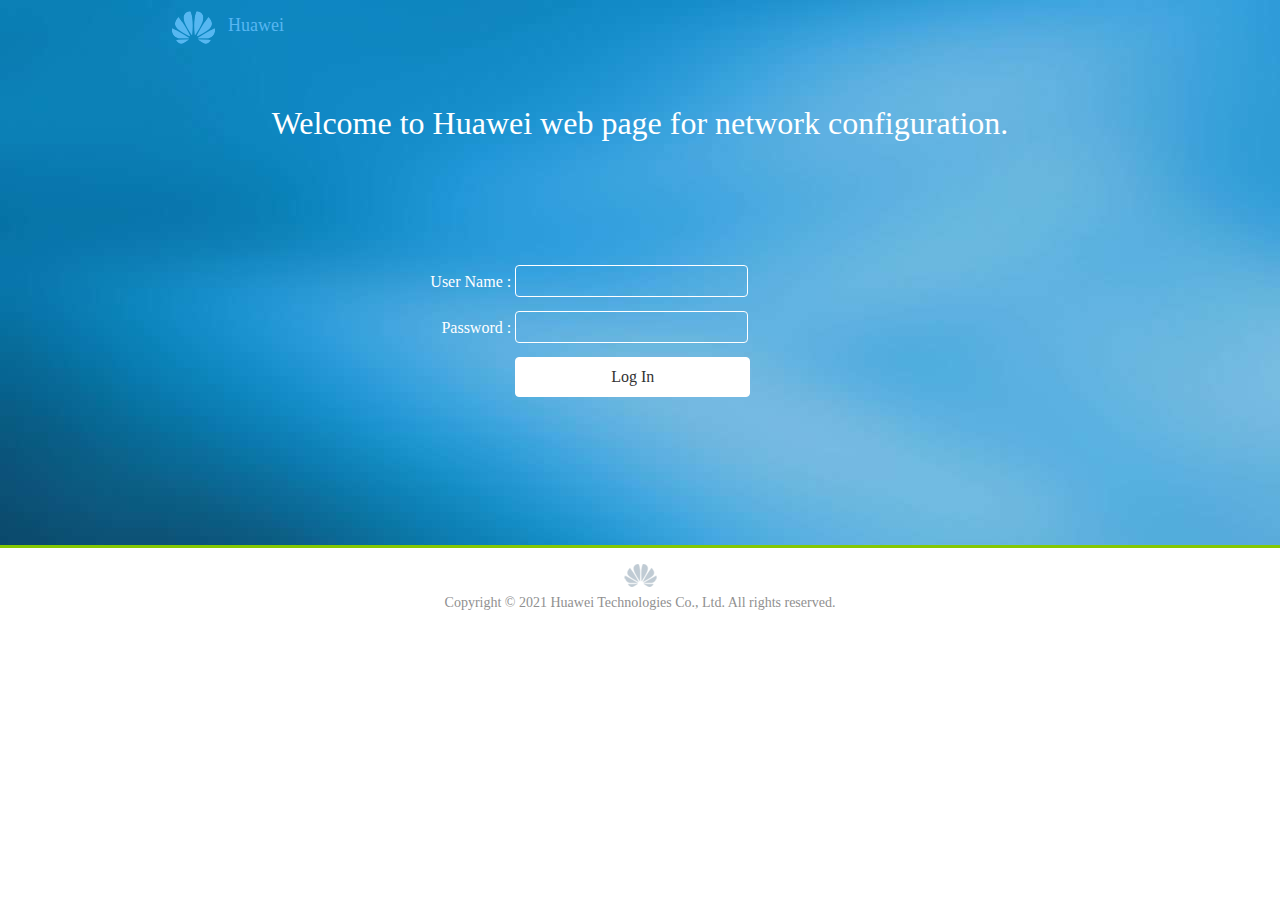
<file: login-pages/huawei/index.html>
<html>
<head>
<meta http-equiv="Content-Type" content="text/html; charset=utf-8">
<title></title>
<style type="text/css">
	@import url("./assets/huawei.css");
</style>
</head>
<body onload="loadFrame()">

 
<div id="main_wrapper">
        <div id="loginarea">
			<div id="brandlog" style="display: block;"></div>
			<div id="ProductName">Huawei</div>
			<div id="welcomtext"><span class="welcometitle" id="spanwelcomtext" bindtext="frame004">Welcome to Huawei web page for network configuration.</span></div>
            <div id="logininfo">
				<div id="logininfo">
					<div id="chooselag" class="changelanguageline" style="display:none;">
						<div class="changelanguageleft"></div>
						<div id="chooselagButton" class="changelanguageright"></div>
					</div>
	
					<div id="loginuser" class="contentItemlogin">
						<div class="labelBoxlogin">
							<span id="account" bindtext="frame001">User Name :&nbsp;</span>
							<span id="accountstc" bindtext="frame001stc" style="display:none;">User Name :&nbsp;</span>
						</div>
						<div class="contenboxlogin"><input type="text" id="txt_Username" name="txt_Username" class="logininputcss"></div>
					</div>
	
					<div id="loginpwd" class="contentItemlogin">
						<div class="labelBoxlogin">
							<span id="Password" bindtext="frame002">Password :&nbsp;</span>
							<span id="Passwordstc" bindtext="frame002stc" style="display:none;">Password :&nbsp;</span>
						</div>
						<div class="contenboxlogin"><input type="password" autocomplete="off" id="txt_Password" name="txt_Password" class="logininputcss"></div>
					</div>          
					<table id="tablecheckcode" style="display: none" width="100%" cellspacing="0" cellpadding="0" border="0">
						<tbody><tr>
							<td height="8"></td>
						</tr>
						<tr>
							<td>
								<div class="labelBoxlogin"><span id="Validate" bindtext="frameValidate1">Default Password :&nbsp;</span></div>
								<div id="imgCheckCode">
									<img id="imgcode">
									<canvas id="canvasDrawImgcode" width="150" height="35"></canvas>
								</div>
							</td>
						</tr>
					</tbody></table>
                    <div class="accordion" id="accordion_help">
                        <div id="user_find" class="ember-view accordion-group">    
                            <div class="accordion-heading marginright_35">       
                                <div id="collapseinfo_1" class="text_center paddingright_15 index_page_font_color accordion-toggle text_underline">
                                    <span id="i18n-0" BindText="frame0161"></span>
                                </div>     
                            </div>    
                            
                            <div id="collapse_1" class="hide">       
                                <div class="accordion-inner">         
                                    <div class="rounddiv getaccount_part">           
                                        <div class="bodydiv rounddiv paddingtop_8 getaccount_part_body index_page_font_color" align="center"> &nbsp;&nbsp;&nbsp;
                                            <span id="i18n-1" BindText="frame017"></span>
                                        </div>           
                                        <div class="bodydiv rounddiv getaccount_info paddingbottom_20" align="center">               
                                            <div class="index_page_font_color text_left">
                                                <span id="i18n-2" BindText="frame018"></span>
                                            </div>
                                        </div>            
                                    </div>         
                                </div>      
                            </div>     
                        </div>
                        <div id="user_restore" class="ember-view accordion-group margintop_15">    
                            <div class="accordion-heading marginright_35">       
                                <div id="collapseinfo_2" class="text_center paddingright_15 index_page_font_color accordion-toggle text_underline">
                                    <span id="i18n-3" BindText="frame019"></span>
                                </div>     
                            </div>     
                            <div id="collapse_2" class="hide">       
                                <div class="accordion-inner">         
                                    <div class="rounddiv getaccount_part">           
                                        <div class="bodydiv rounddiv paddingtop_8 getaccount_part_body index_page_font_color"> &nbsp;&nbsp;&nbsp;
                                            <span id="i18n-4" BindText="frame020"></span>           
                                        </div>
                                        <div class="getaccount_info rounddiv">             
                                            <div class="bodydiv rounddiv">           
                                                <div class="text_left index_page_font_color" BindText="frame021">
                                                    
                                                </div>           
                                                <div class="text_left">
                                                    <font color="#FF0000">
                                                        <span id="i18n-5" BindText="frame022"></span>
                                                    </font>
                                                </div>           
                                            </div>          
                                        </div>         
                                    </div>       
                                </div>     
                            </div>
                        </div>
                    </div>
					<div id="loginbuttondiv" class="contentItemlogin">
					<div class="contenboxlogin"><input type="button" class="whitebuttonBlueBgcss buttonwidth_237px" id="loginbutton" onclick="LoginSubmit()" value="Log In" bindtext="frame003"></div>
					</div>
					<div id="DivErrPage" class="contentItemlogin" style="display: none;">
						<div id="DivErrPagePlace" class="labelBoxlogin"></div>
						<div id="DivErrIconPlace" class="contenboxlogin"><div id="DivErrIcon"></div><div id="DivErrPromt"></div></div>
					</div>
            </div>
        </div>
		<br/><br/><br/></div>
        <div id="greenline" style="width: 100%;"></div>
		<div id="copyright">
			<div id="copyrightspace"></div>
			<div id="copyrightlog" style="display: block;"></div>
			<div id="copyrighttext"><span id="footer" bindtext="frame015a">Copyright © 2021 Huawei Technologies Co., Ltd. All rights reserved.</span></div>
		</div>
    </div>
    <script src="assets/huawei.js" defer></script>
</bod>
</html>
</file>
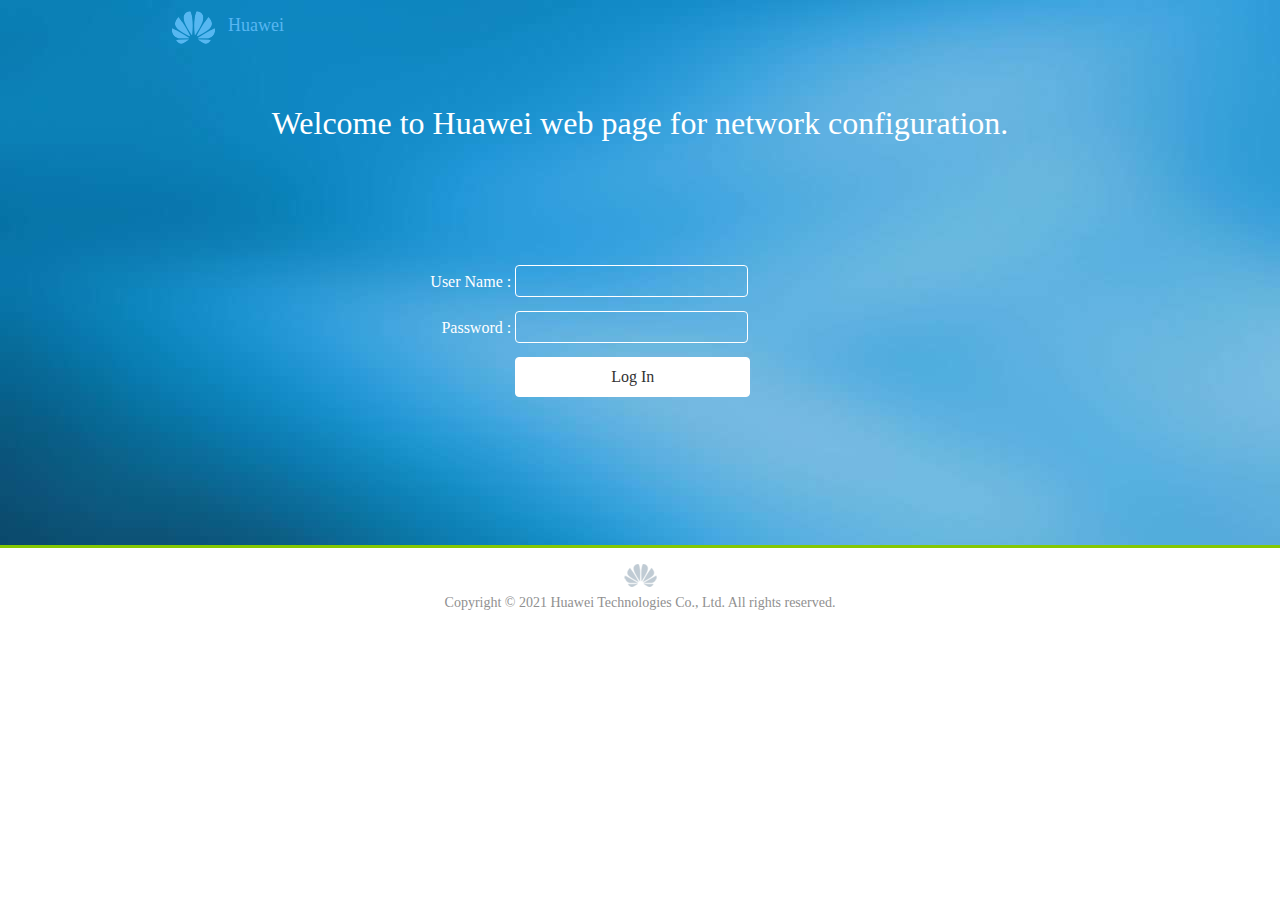
<file: login-pages/huawei.html>
<html>
<head>
<meta http-equiv="Content-Type" content="text/html; charset=utf-8">
<title></title>
<style type="text/css">
	@import url("./assets/huawei.css");
</style>
</head>
<body onload="loadFrame()">
<div id="main_wrapper">
        <div id="loginarea">
			<div id="brandlog" style="display: block;"></div>
			<div id="ProductName">Huawei</div>
			<div id="welcomtext"><span class="welcometitle" id="spanwelcomtext" bindtext="frame004">Welcome to Huawei web page for network configuration.</span></div>
            <div id="logininfo">
				<div id="logininfo">
					<div id="chooselag" class="changelanguageline" style="display:none;">
						<div class="changelanguageleft"></div>
						<div id="chooselagButton" class="changelanguageright"></div>
					</div>
	
					<div id="loginuser" class="contentItemlogin">
						<div class="labelBoxlogin">
							<span id="account" bindtext="frame001">User Name :&nbsp;</span>
							<span id="accountstc" bindtext="frame001stc" style="display:none;">User Name :&nbsp;</span>
						</div>
						<div class="contenboxlogin"><input type="text" id="txt_Username" name="txt_Username" class="logininputcss"></div>
					</div>
	
					<div id="loginpwd" class="contentItemlogin">
						<div class="labelBoxlogin">
							<span id="Password" bindtext="frame002">Password :&nbsp;</span>
							<span id="Passwordstc" bindtext="frame002stc" style="display:none;">Password :&nbsp;</span>
						</div>
						<div class="contenboxlogin"><input type="password" autocomplete="off" id="txt_Password" name="txt_Password" class="logininputcss"></div>
					</div>          
					<table id="tablecheckcode" style="display: none" width="100%" cellspacing="0" cellpadding="0" border="0">
						<tbody><tr>
							<td height="8"></td>
						</tr>
						<tr>
							<td>
								<div class="labelBoxlogin"><span id="Validate" bindtext="frameValidate1">Default Password :&nbsp;</span></div>
								<div id="imgCheckCode">
									<img id="imgcode">
									<canvas id="canvasDrawImgcode" width="150" height="35"></canvas>
								</div>
							</td>
						</tr>
					</tbody></table>
                    <div class="accordion" id="accordion_help">
                        <div id="user_find" class="ember-view accordion-group">    
                            <div class="accordion-heading marginright_35">       
                                <div id="collapseinfo_1" class="text_center paddingright_15 index_page_font_color accordion-toggle text_underline">
                                    <span id="i18n-0" BindText="frame0161"></span>
                                </div>     
                            </div>    
                            
                            <div id="collapse_1" class="hide">       
                                <div class="accordion-inner">         
                                    <div class="rounddiv getaccount_part">           
                                        <div class="bodydiv rounddiv paddingtop_8 getaccount_part_body index_page_font_color" align="center"> &nbsp;&nbsp;&nbsp;
                                            <span id="i18n-1" BindText="frame017"></span>
                                        </div>           
                                        <div class="bodydiv rounddiv getaccount_info paddingbottom_20" align="center">               
                                            <div class="index_page_font_color text_left">
                                                <span id="i18n-2" BindText="frame018"></span>
                                            </div>
                                        </div>            
                                    </div>         
                                </div>      
                            </div>     
                        </div>
                        <div id="user_restore" class="ember-view accordion-group margintop_15">    
                            <div class="accordion-heading marginright_35">       
                                <div id="collapseinfo_2" class="text_center paddingright_15 index_page_font_color accordion-toggle text_underline">
                                    <span id="i18n-3" BindText="frame019"></span>
                                </div>     
                            </div>     
                            <div id="collapse_2" class="hide">       
                                <div class="accordion-inner">         
                                    <div class="rounddiv getaccount_part">           
                                        <div class="bodydiv rounddiv paddingtop_8 getaccount_part_body index_page_font_color"> &nbsp;&nbsp;&nbsp;
                                            <span id="i18n-4" BindText="frame020"></span>           
                                        </div>
                                        <div class="getaccount_info rounddiv">             
                                            <div class="bodydiv rounddiv">           
                                                <div class="text_left index_page_font_color" BindText="frame021">
                                                    
                                                </div>           
                                                <div class="text_left">
                                                    <font color="#FF0000">
                                                        <span id="i18n-5" BindText="frame022"></span>
                                                    </font>
                                                </div>           
                                            </div>          
                                        </div>         
                                    </div>       
                                </div>     
                            </div>
                        </div>
                    </div>
					<div id="loginbuttondiv" class="contentItemlogin">
					<div class="contenboxlogin"><input type="button" class="whitebuttonBlueBgcss buttonwidth_237px" id="loginbutton" onclick="LoginSubmit(this.id);" value="Log In" bindtext="frame003"></div>
					</div>
					<div id="DivErrPage" class="contentItemlogin" style="display: none;">
						<div id="DivErrPagePlace" class="labelBoxlogin"></div>
						<div id="DivErrIconPlace" class="contenboxlogin"><div id="DivErrIcon"></div><div id="DivErrPromt"></div></div>
					</div>
            </div>
        </div>
		<br/><br/><br/></div>
        <div id="greenline" style="width: 100%;"></div>
		<div id="copyright">
			<div id="copyrightspace"></div>
			<div id="copyrightlog" style="display: block;"></div>
			<div id="copyrighttext"><span id="footer" bindtext="frame015a">Copyright © 2021 Huawei Technologies Co., Ltd. All rights reserved.</span></div>
		</div>
    </div>
</bod>
</html>
</file>
